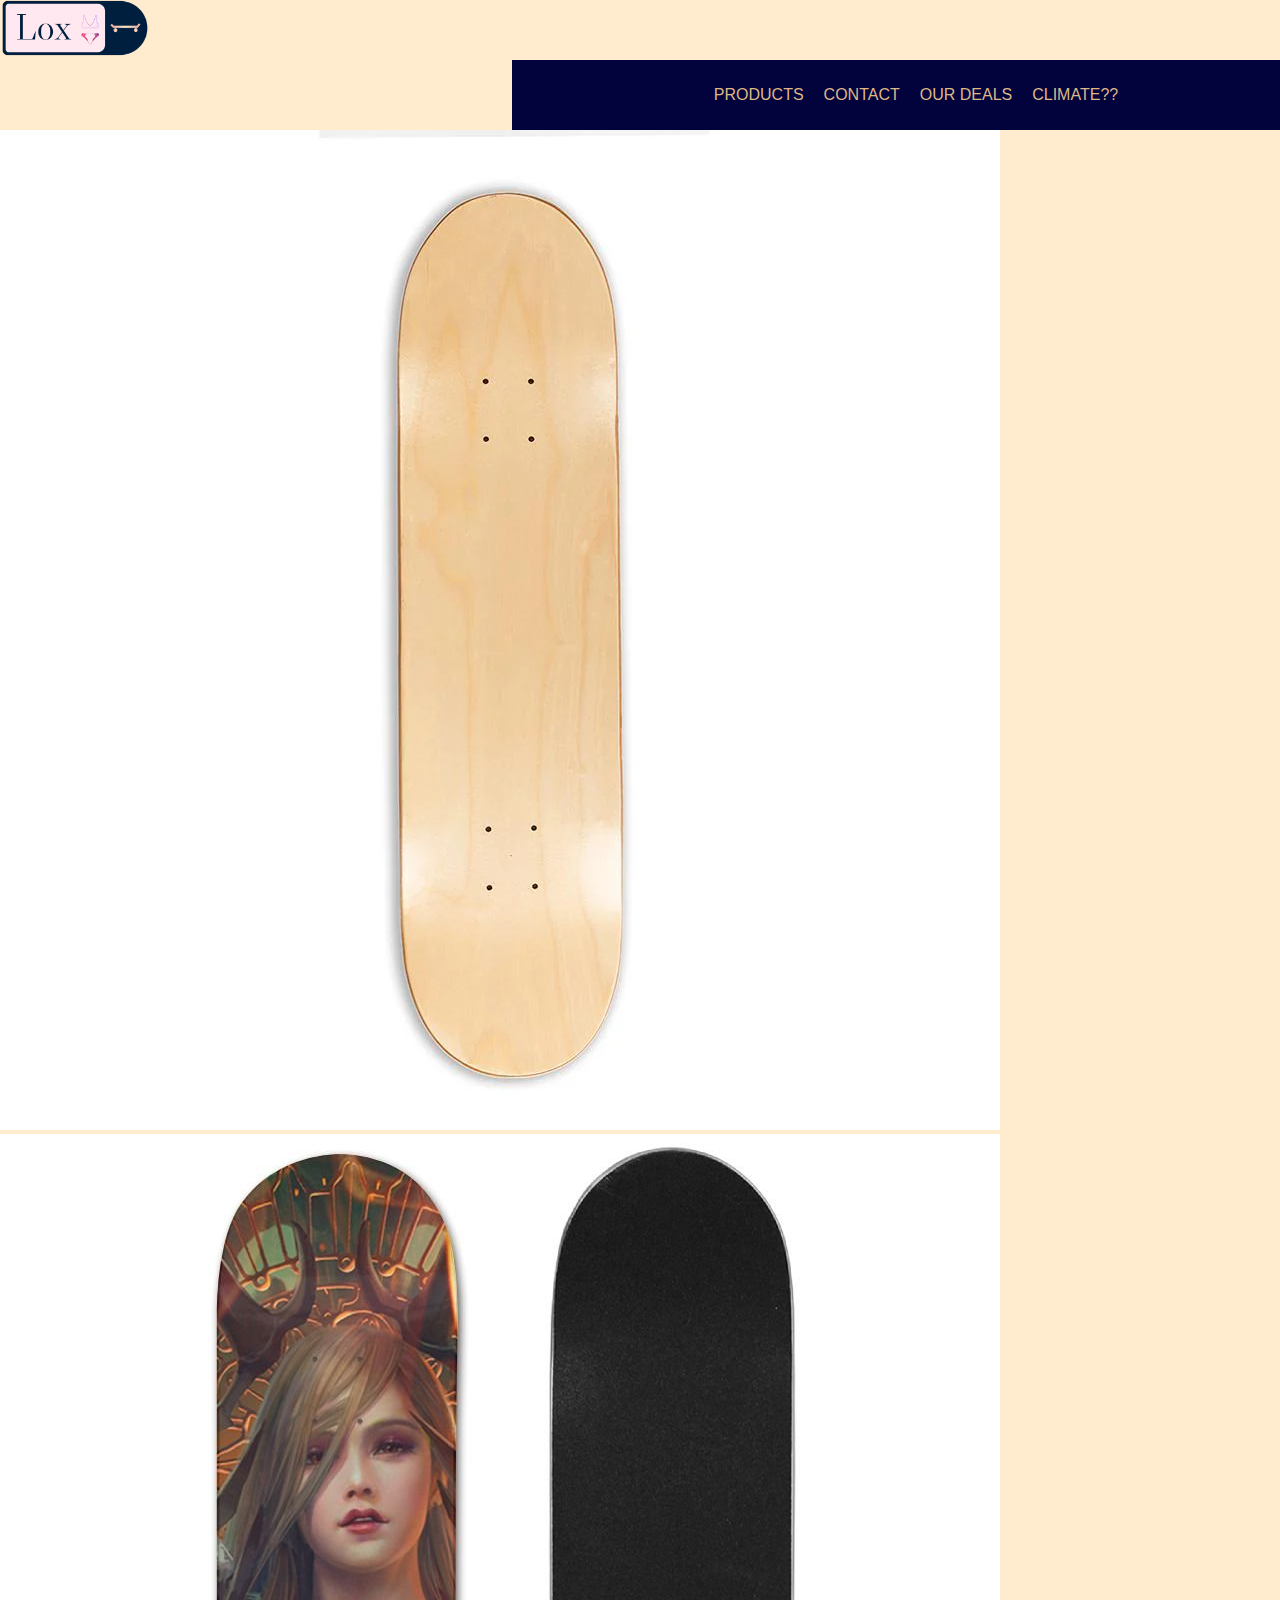
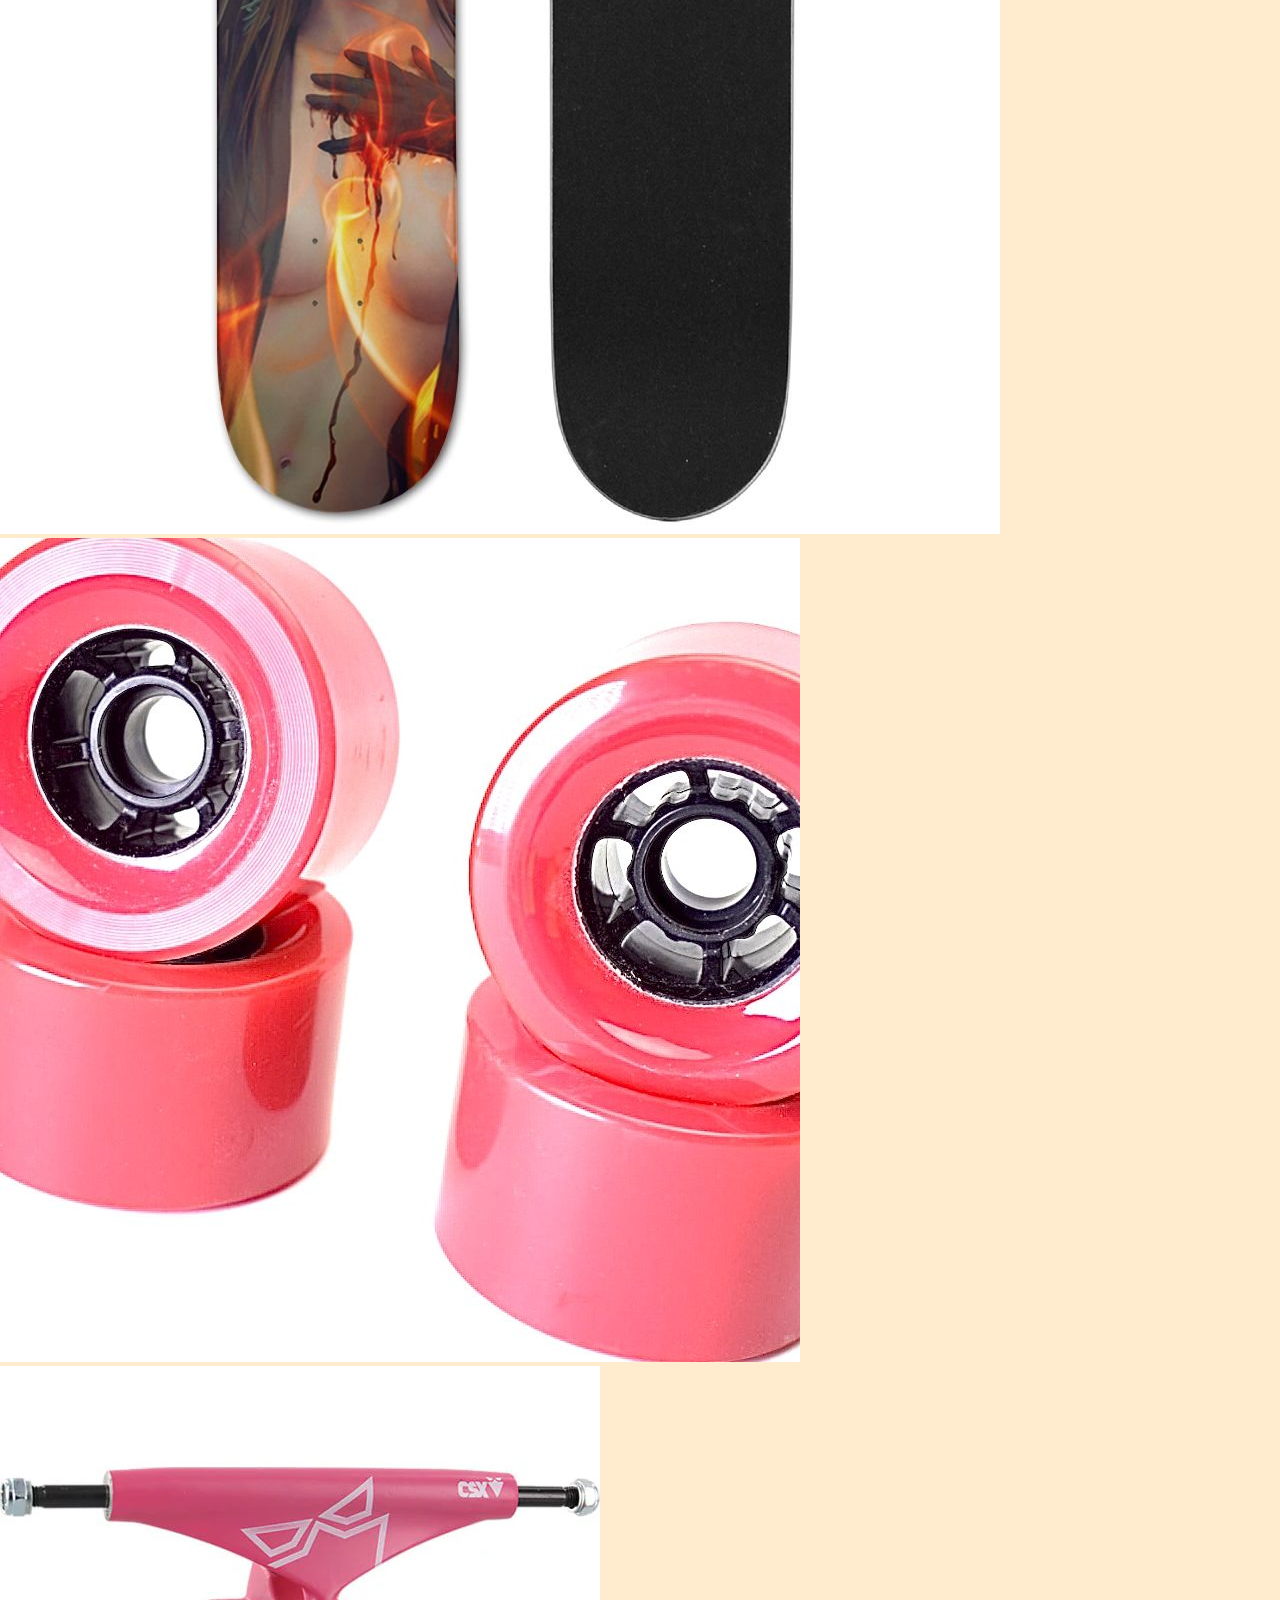
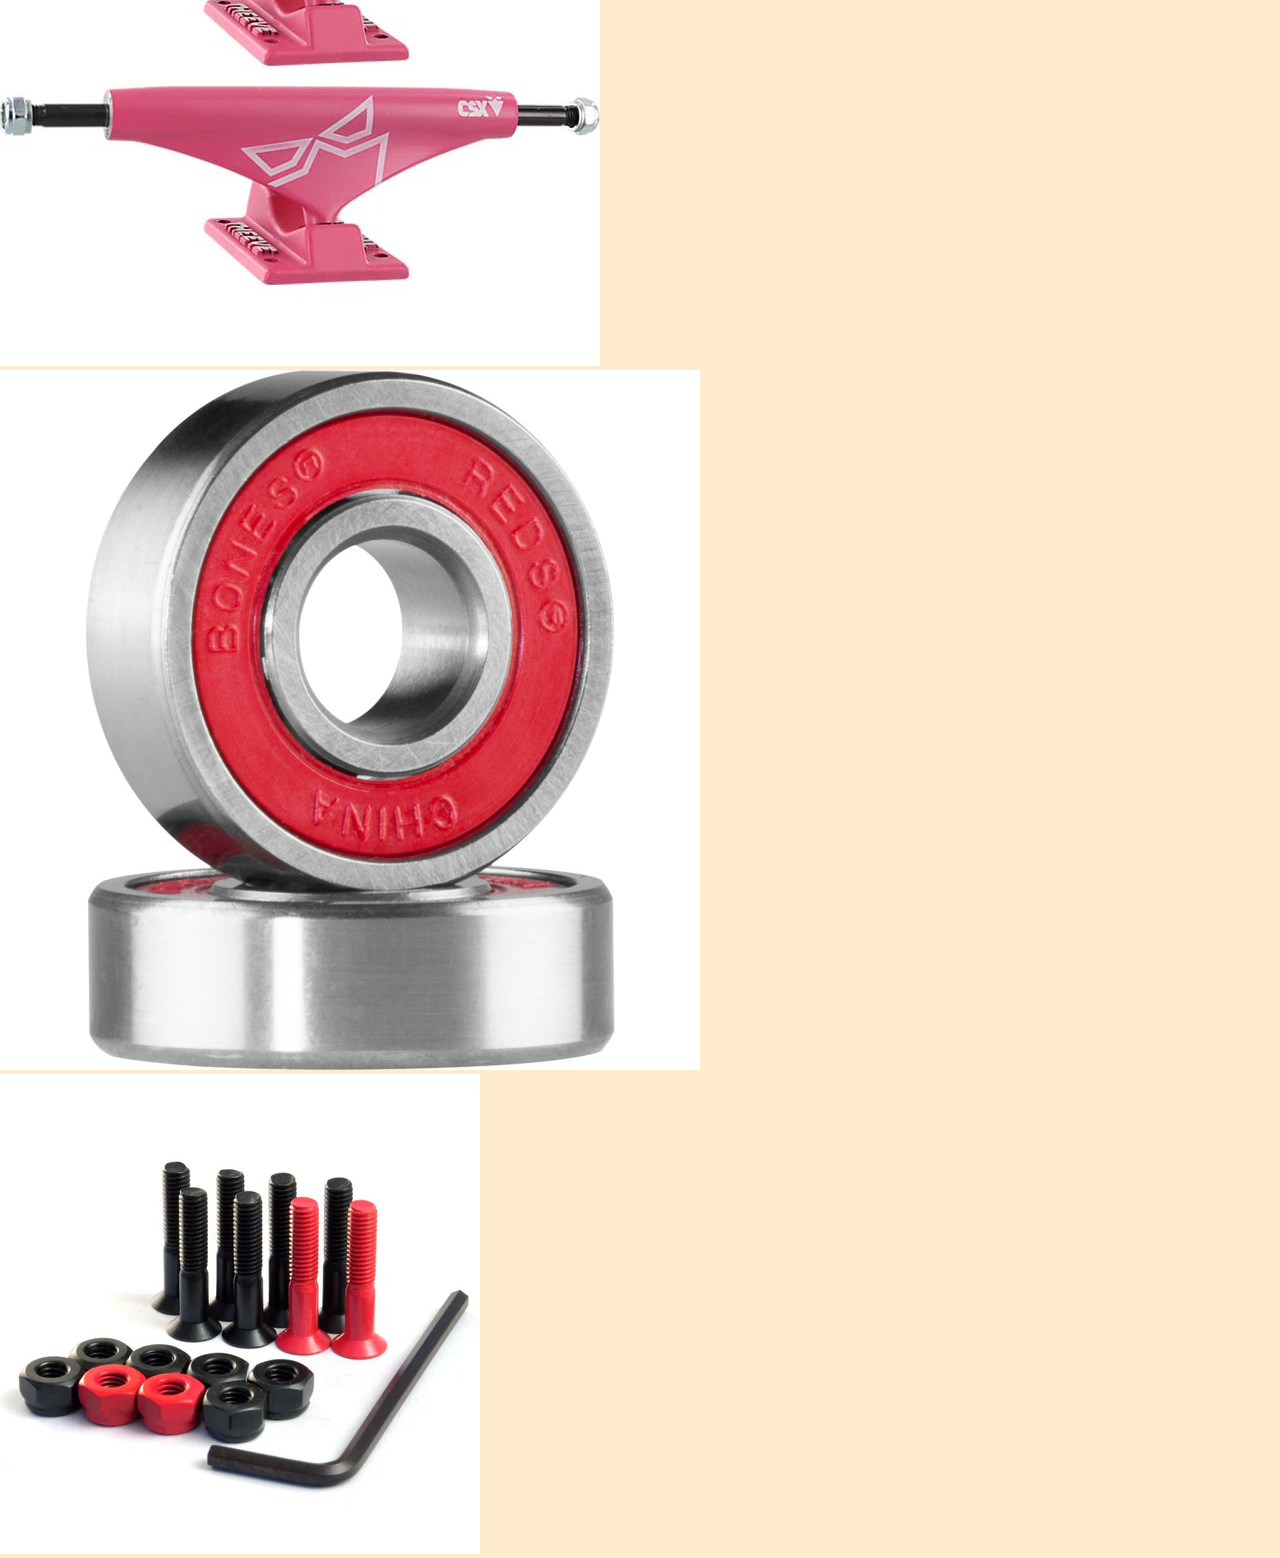
<file: Index.html>
<!DOCTYPE html>
<html>
    <head>
        <meta charset="UTF-8"> 
        <title>Lox Manufactur</title>
        <link rel="stylesheet" href="Css/style.css">
    </head>
    <body>

        <div id="logocontainer">
            <span class="logo">
                <a href="Index.html"><img src="Media/Logo.png" alt="logo"></a>
            </span>
        </div>
        
		<header>
			<nav>
                <ul class="Menu">
                    <li><a href="page2.html">PRODUCTS</a></li>
                    <li><a href="page2.html">CONTACT</a></li>
                    <li><a href="page4.html">OUR DEALS</a></li>
                    <li><a href="page4.html">CLIMATE??</a></li>
                </ul>
			</nav>
		</header>
        
        <main>
            <section id="product-showcase">
                <article class="product">
                    <img src="Media/Board.webp" alt="Skateboard Deck" loading="lazy">
                </article>
                <article class="product">
                    <img src="Media/GripTape.jpg" alt="Grip Tape" loading="lazy">
                </article>
                <article class="product">
                    <img src="Media/Wheels.jpeg" alt="Skateboard Wheels" loading="lazy">
                </article>
                <article class="product">
                    <img src="Media/Trucks.webp" alt="Skateboard Trucks" loading="lazy">
                </article>
                <article class="product">
                    <img src="Media/Bearings.jpg" alt="Skateboard Bearings" loading="lazy">
                </article>
                <article class="product">
                    <img src="Media/NutBults.webp" alt="Skateboard Hardware" loading="lazy">
                </article>
            </section>
        </main>
        
    </body>
</html>
</file>
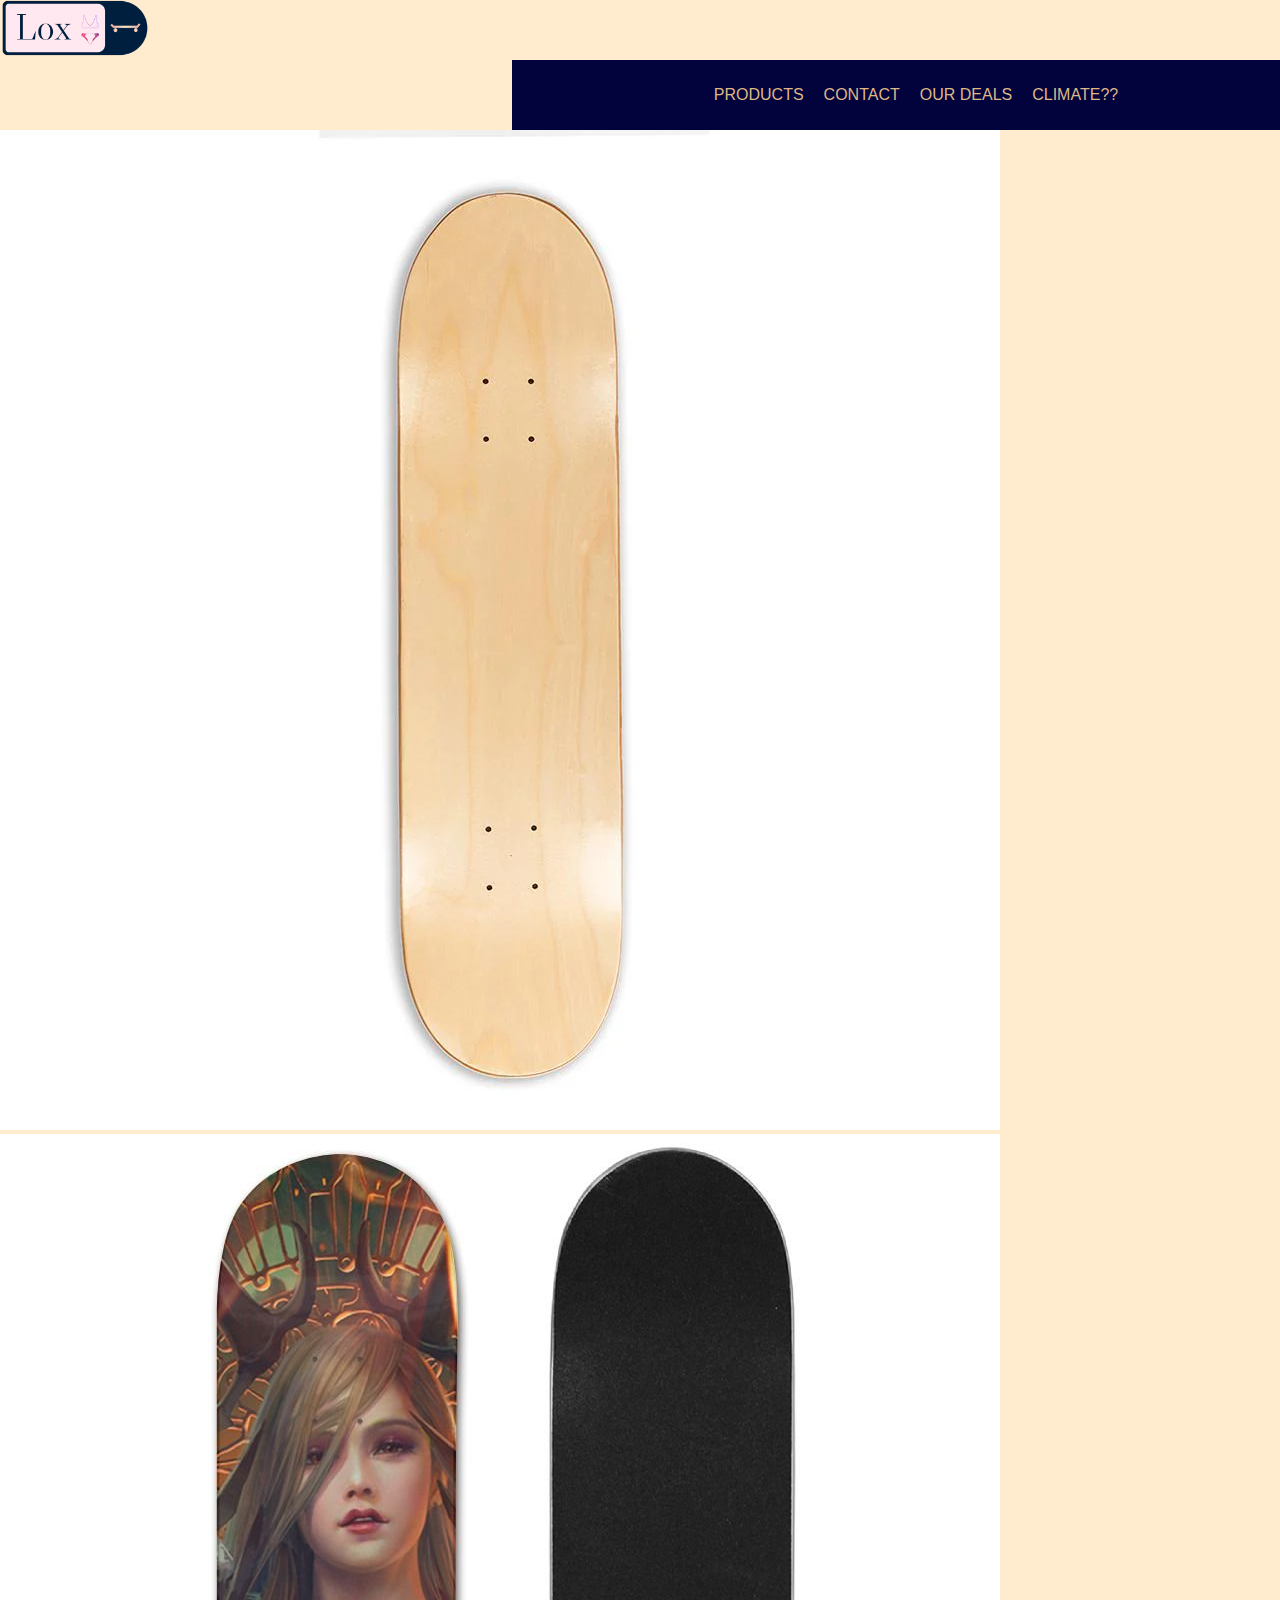
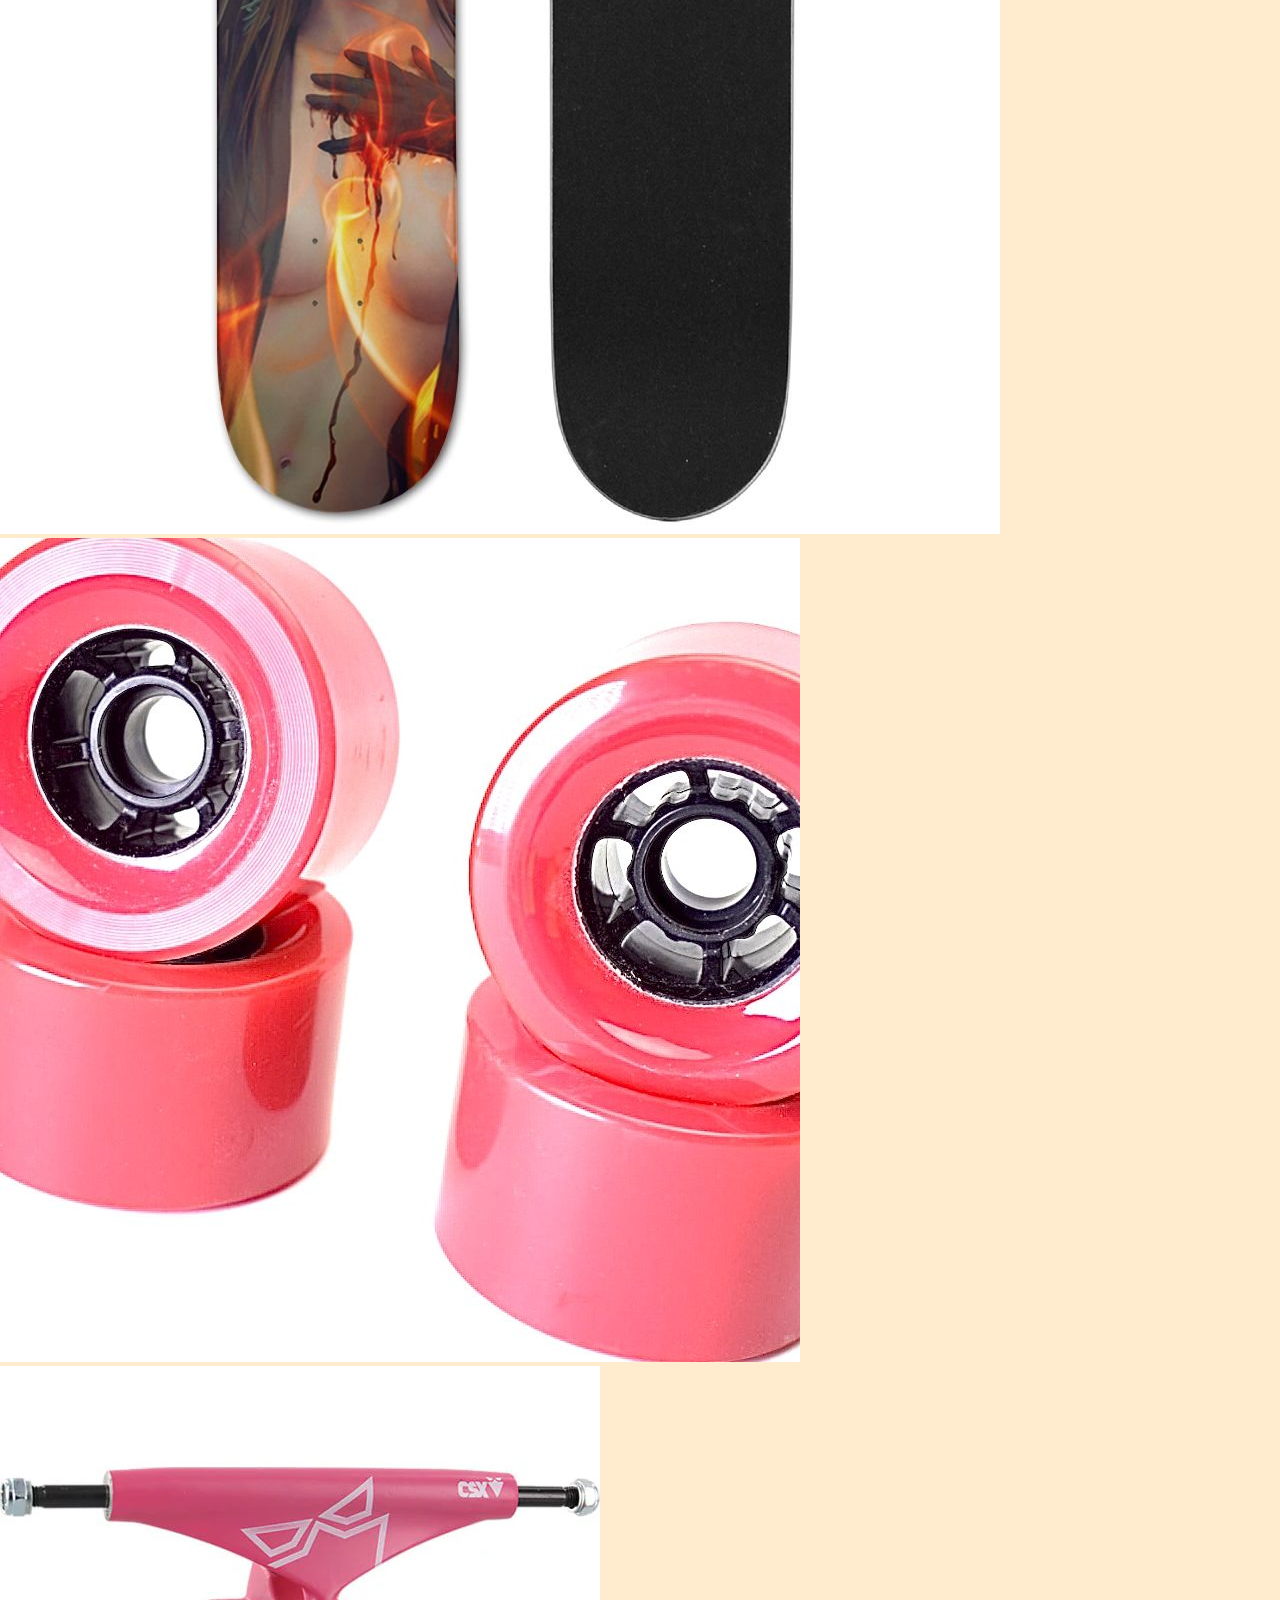
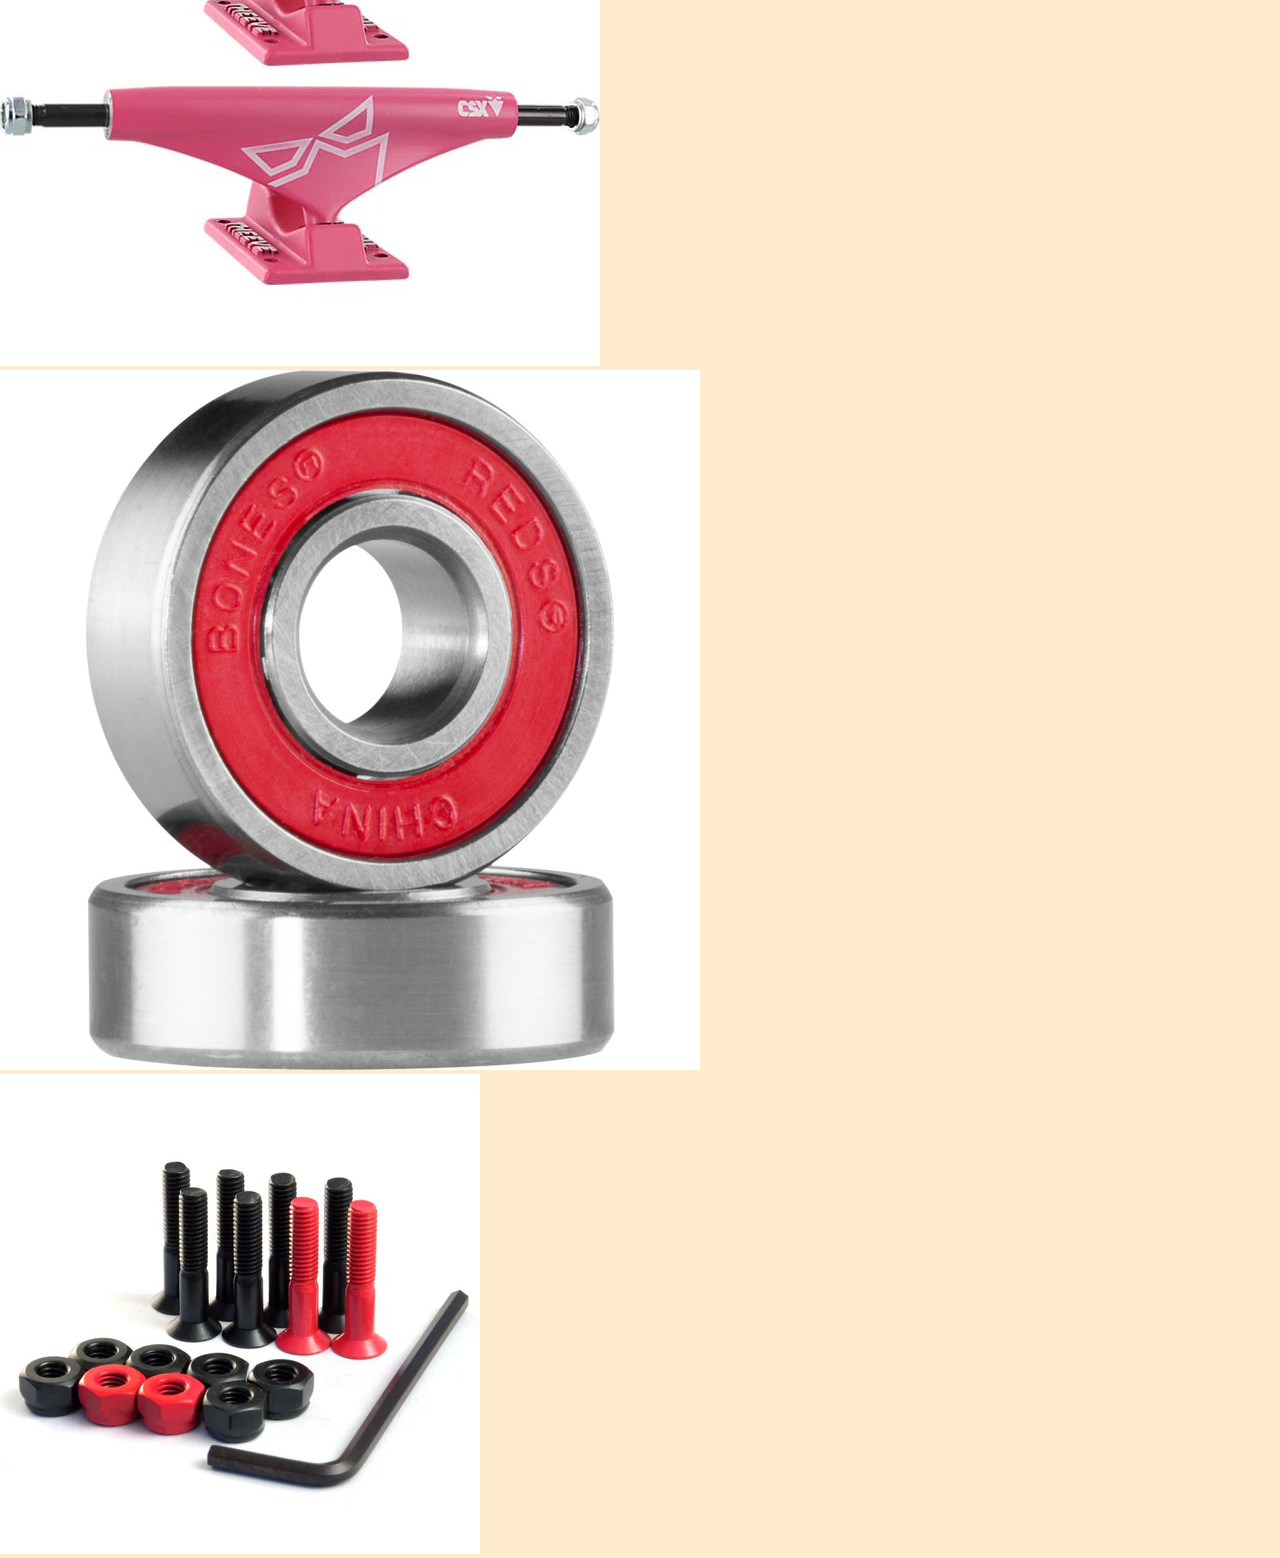
<file: index.html>
<!DOCTYPE html>
<html>
    <head>
        <meta charset="UTF-8"> 
        <title>Lox Manufactur</title>
        <link rel="stylesheet" href="Css/style.css">
    </head>
    <body>

        <div id="logocontainer">
            <span class="logo">
                <a href="Index.html"><img src="Media/Logo.png" alt="logo"></a>
            </span>
        </div>
        
		<header>
			<nav>
                <ul class="Menu">
                    <li><a href="page2.html">PRODUCTS</a></li>
                    <li><a href="page2.html">CONTACT</a></li>
                    <li><a href="page4.html">OUR DEALS</a></li>
                    <li><a href="page4.html">CLIMATE??</a></li>
                </ul>
			</nav>
		</header>
        
        <main>
            <section id="product-showcase">
                <article class="product">
                    <img src="Media/Board.webp" alt="Skateboard Deck" loading="lazy">
                </article>
                <article class="product">
                    <img src="Media/GripTape.jpg" alt="Grip Tape" loading="lazy">
                </article>
                <article class="product">
                    <img src="Media/Wheels.jpeg" alt="Skateboard Wheels" loading="lazy">
                </article>
                <article class="product">
                    <img src="Media/Trucks.webp" alt="Skateboard Trucks" loading="lazy">
                </article>
                <article class="product">
                    <img src="Media/Bearings.jpg" alt="Skateboard Bearings" loading="lazy">
                </article>
                <article class="product">
                    <img src="Media/NutBults.webp" alt="Skateboard Hardware" loading="lazy">
                </article>
            </section>
        </main>
        
    </body>
</html>
</file>
<file: Css/style.css>
body{
    font-family: Arial, sans-serif;
    margin: 0;
    background-color: blanchedalmond;
}

#logocontainer{
    width: 20%;
}

.logo img{
    width: 150px; height: auto;
}

/*Menu*/
header{
    width: 60%; height: auto;
    background-color:rgb(2, 2, 61);
    

    justify-content: space-between;
    align-items: center;
    float: right;
}

.Menu{
    display: flex;
    flex-direction: row;
    align-items: center;
    justify-content: center;

    list-style:none;
}

.Menu li{
    margin: 10px;

}

.Menu a{
    text-decoration: none;
    color:burlywood;
}

/*Items*/
#item-container{

    width: auto; height: auto;
    background-color: darkslategray;

    margin: 0px;
    border-radius: 10px;
    padding: 0px;


    
    display: flex;
    flex-direction: row;
    align-items: center;
    float:inline-end;
    
    overflow-y: scroll;
    scrollbar-width: none;
    
}

.item-image{
    width: 90%; height: auto;
    margin: 5%;
    
    border: 5px;
    border-color: black;

    display: flex;
    justify-content: center;
    align-items: center;
}

.item-image img{    
    width: 100%; height: 100%;
    object-fit: cover;
}
</file>
